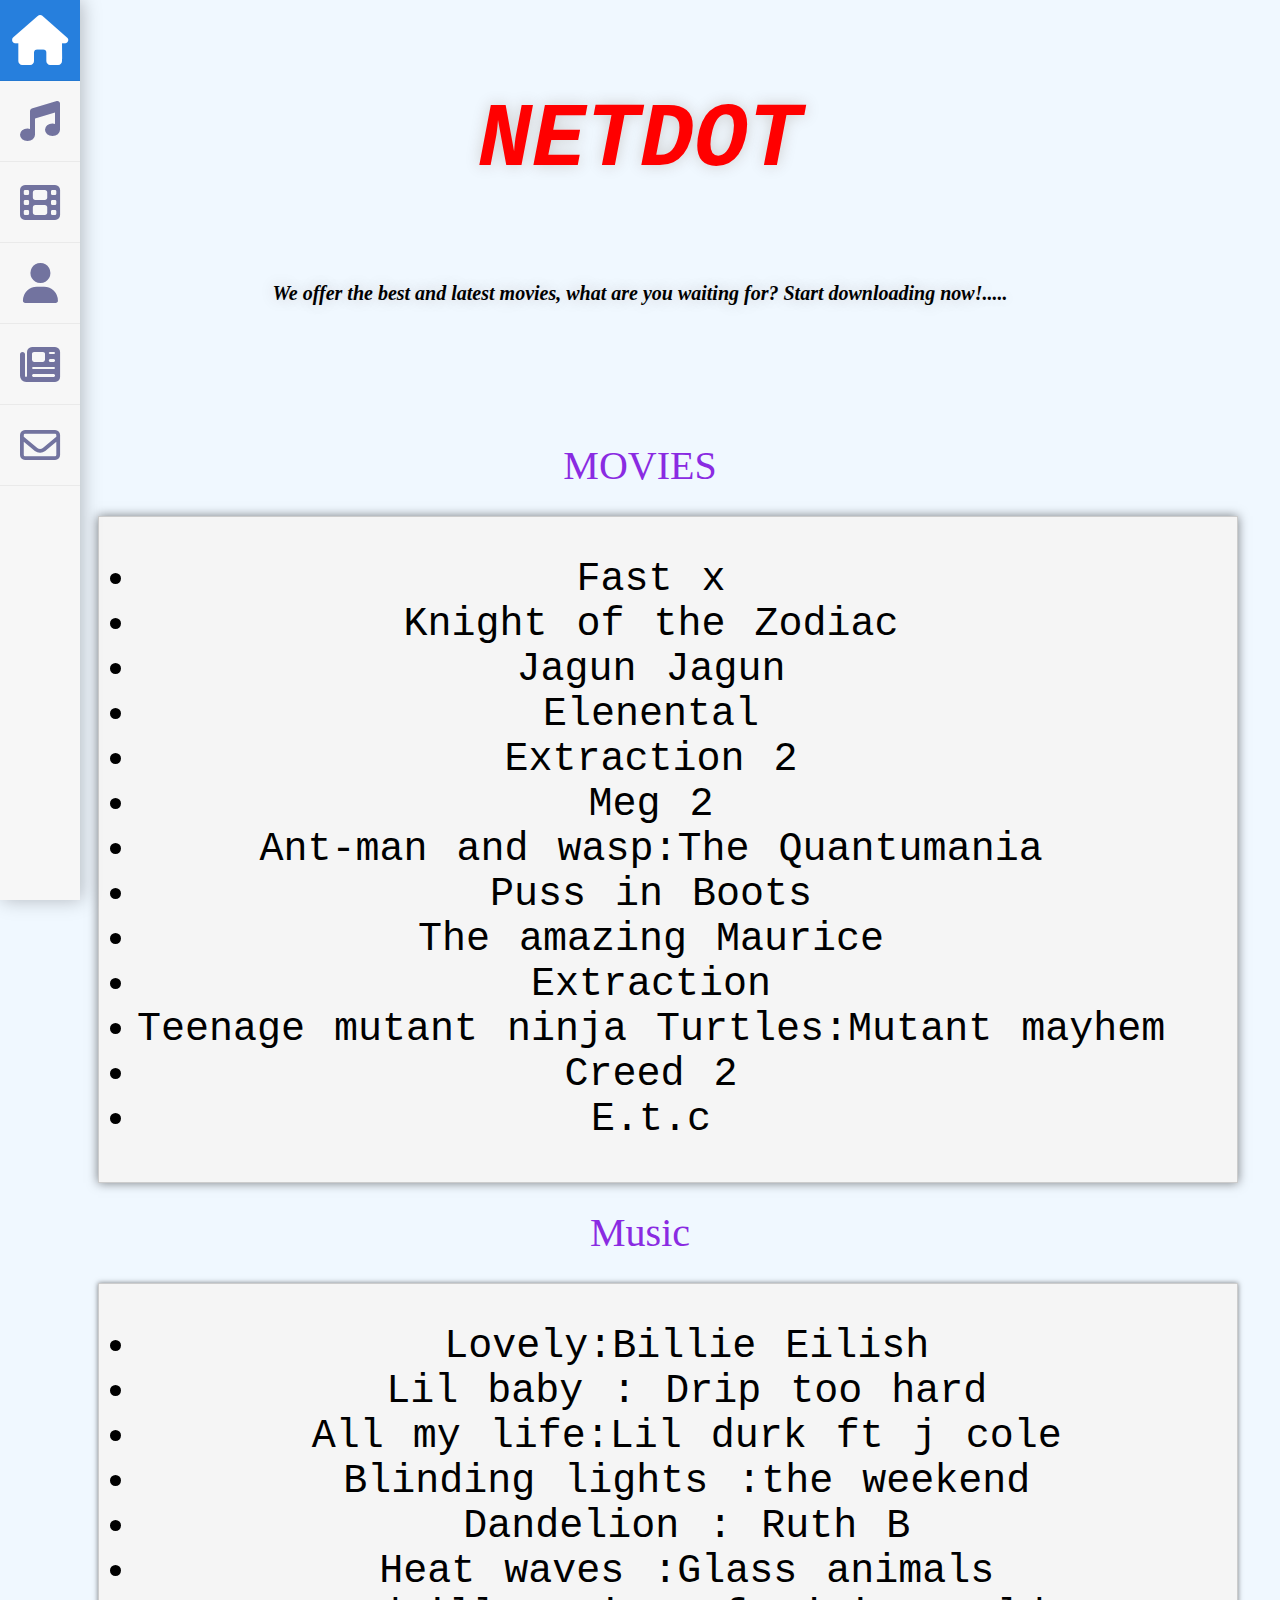
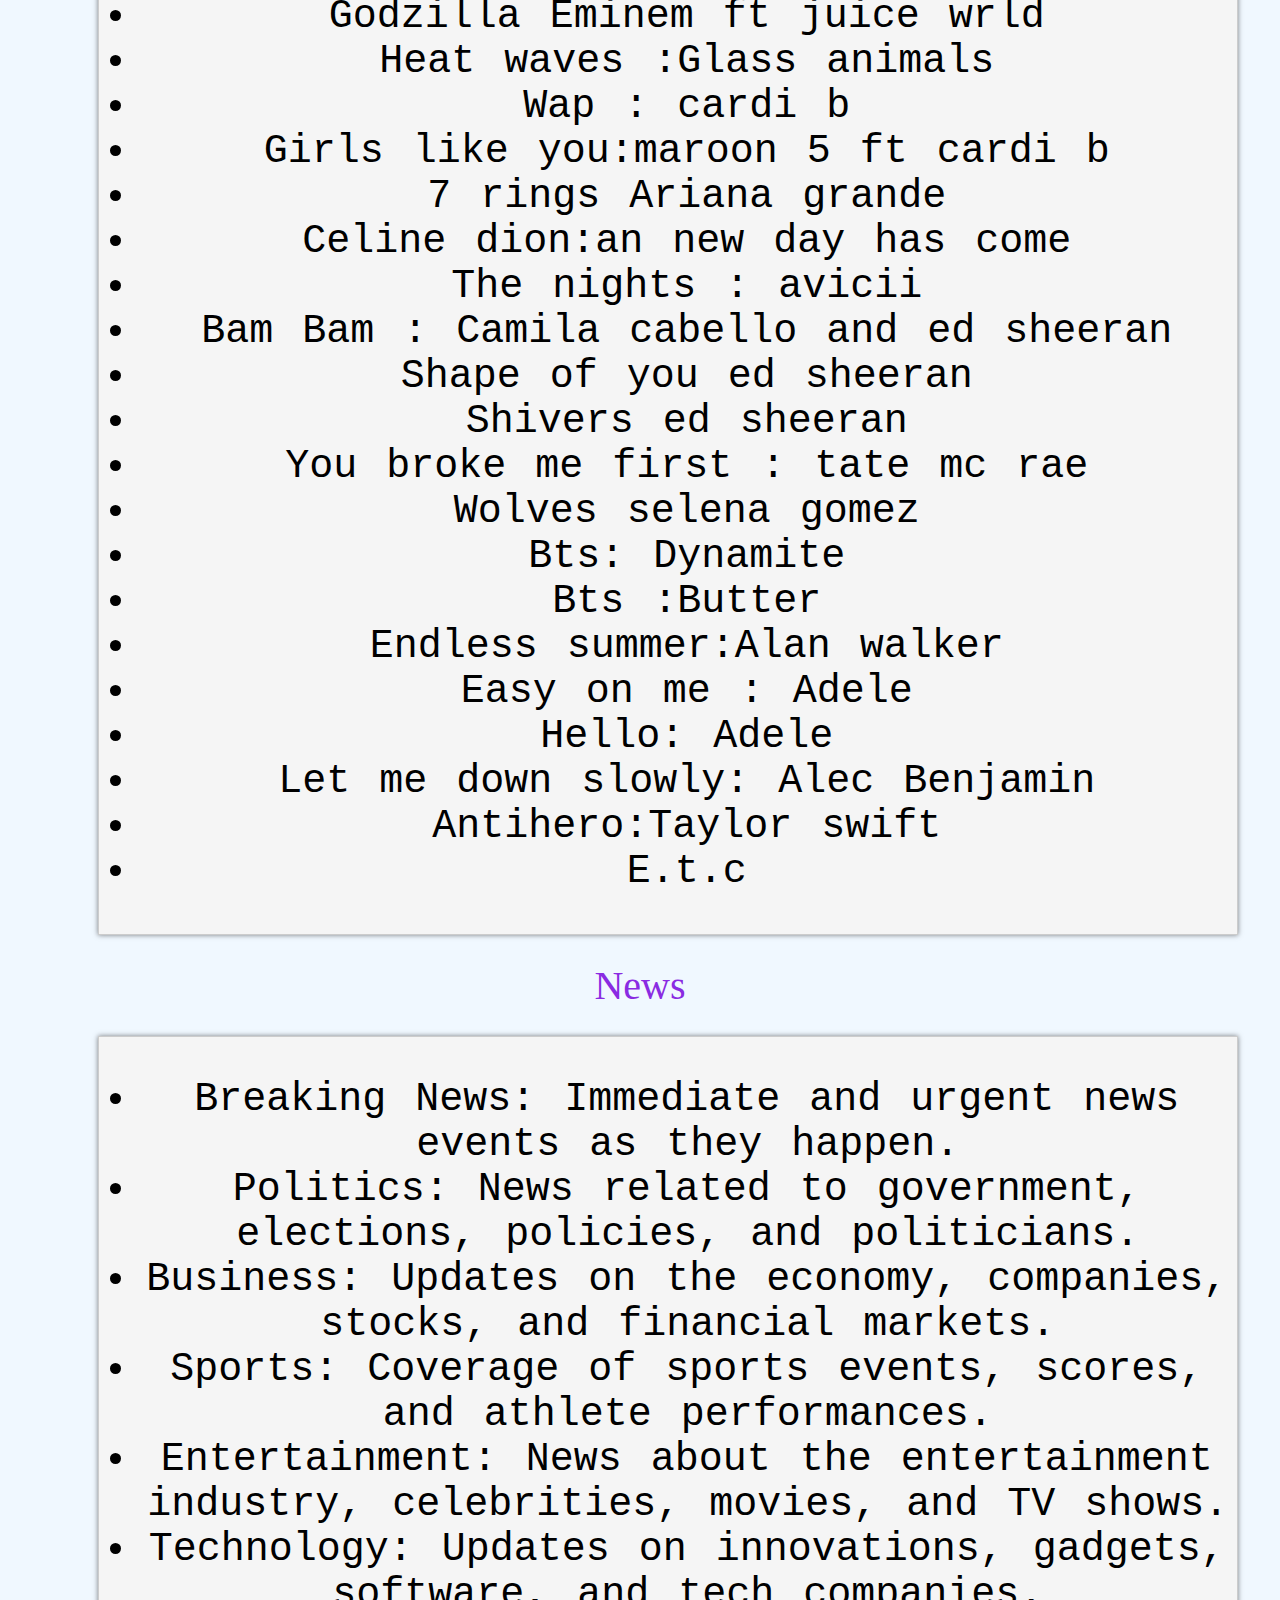
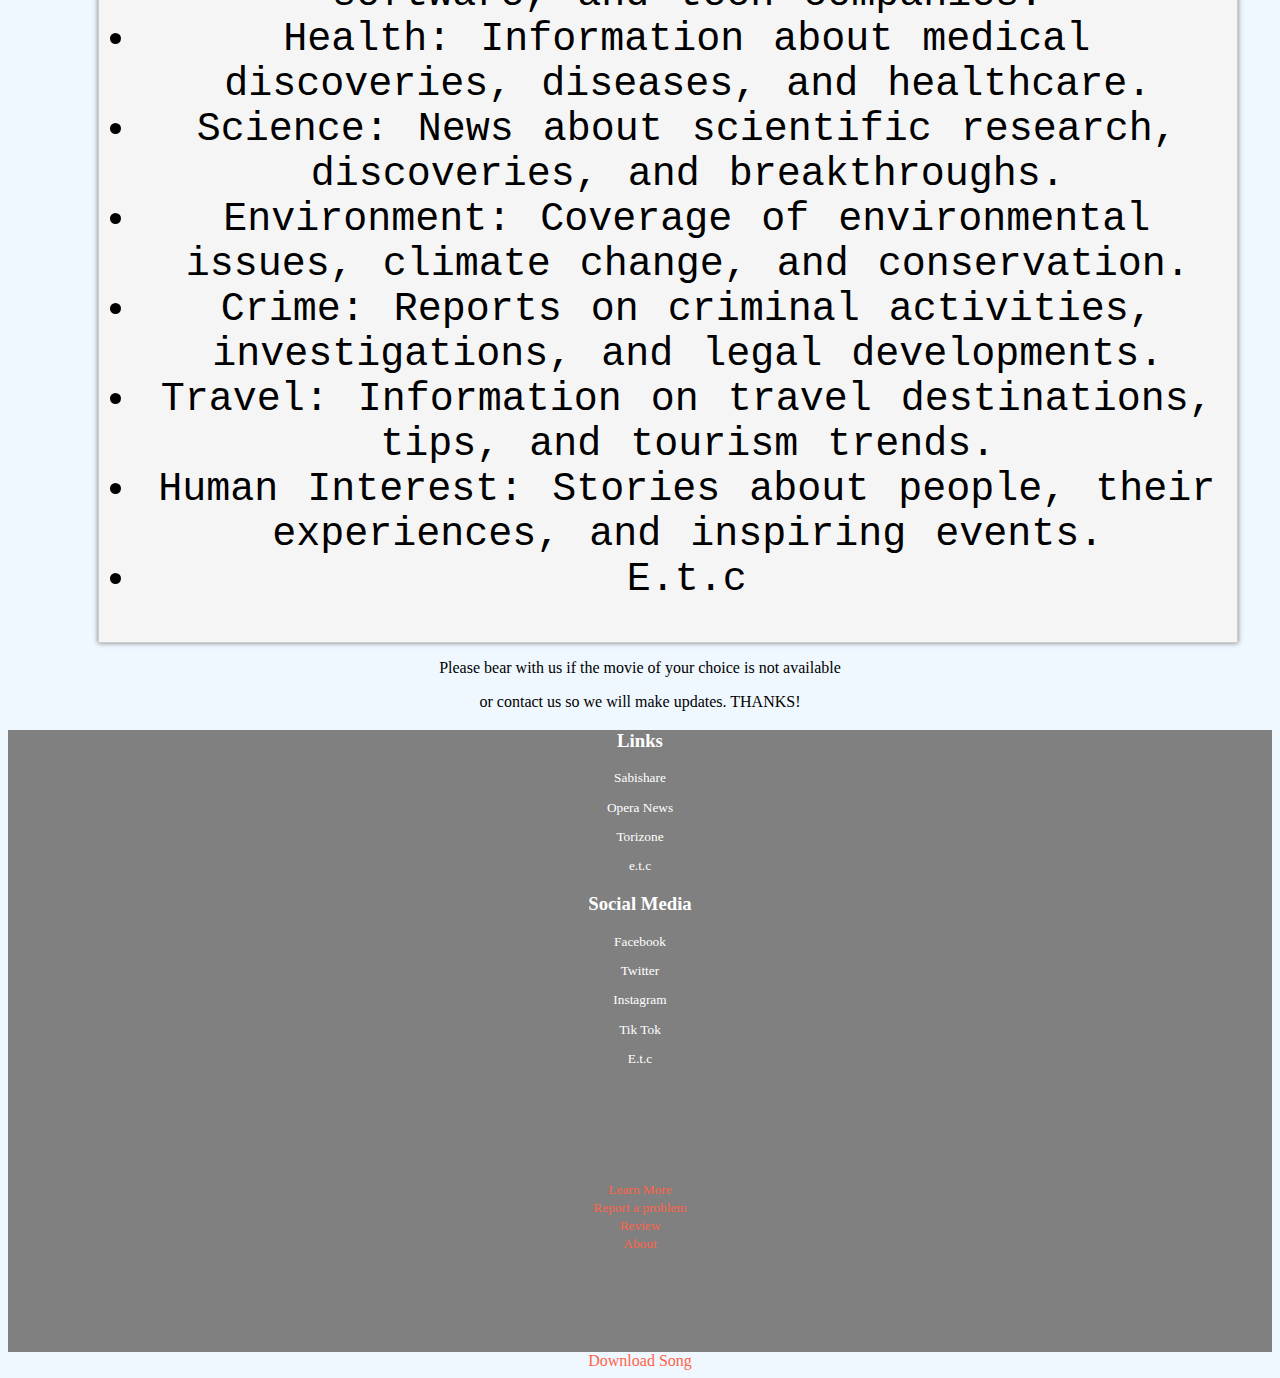
<file: index.html>
<!DOCTYPE html>
<html>
<head>
  <meta http-equiv="CONTENT-TYPE" content="text/html; charset=UTF-8">
  <title>NETDOT.COM</title>
  
</head>
<link rel="stylesheet" href="netdot.css">
<script src="netdot.js"></script>
<link rel="stylesheet" href="https://cdnjs.cloudflare.com/ajax/libs/font-awesome/6.2.0/css/all.min.css">
<body>
  <script src="netdot.js"></script>
<ul class="menu">

      <li title="home"><a href="#" class="menu-button home">menu</a></li>
      
      <li title="search"><a href="music.html" class="search">search</a></li>
      <li title="movie"><a href="movies.html" class="pencil">search</a></li>
      
      <li title="about"><a href="about.html" class="active about">about</a></li>
      <li title="archive"><a href="news.html" class="archive">archive</a></li>
      <li title="contact"><a href="contact.html" class="contact">contact</a></li>
    </ul>
    
    <ul class="menu-bar">
        <li><a href="#" class="menu-button">Menu</a></li>
        <li><a href="#">Home</a></li>
        <li><a href="#">Profile</a></li>
        <li><a href="#">Editorial</a></li>
        <li><a href="#">About</a></li>
    </ul>



  <div class="Header">
    <b><p>NETDOT</p></b>
    <h3 class="foods">We offer the best and latest movies, what are you waiting for? Start downloading now!.....</h3>
  </div>
 
  
    <div id="moviesData">
      <h1>MOVIES</h1>
      <div class="edd">
        <ul>     
        <li>Fast x</li>
      <li>Knight of the Zodiac</li>
      <li>Jagun Jagun</li>
      <li>Elenental</li>
      <li>Extraction 2</li>
      <li>Meg 2</li>
      <li>Ant-man and wasp:The Quantumania</li>
      <li>Puss in Boots</li>
      <li>The amazing Maurice</li>
      <li>Extraction</li>
      <li>Teenage mutant ninja Turtles:Mutant mayhem</li>
      <li>Creed 2</li>
      <li>E.t.c</li>
          <!-- Add more movie titles here -->
        </ul>
      </div>
    </div>
    
    <div id="musicData">
      <h1>Music</h1>
      <div class="ess">
        <ul>
      <li>Lovely:Billie Eilish</li>
      <li>Lil baby : Drip too hard</li>
      <li>All my life:Lil durk ft j cole</li>
      <li>Blinding lights :the weekend</li>
      <li>Dandelion : Ruth B</li>
      <li>Heat waves :Glass animals</li>
      <li>Godzilla Eminem ft juice wrld </li>
      <li>Heat waves :Glass animals</li>
      <li>Wap : cardi b</li>
      <li>Girls like you:maroon 5 ft cardi b</li>
      <li>7 rings Ariana grande</li>
      <li>Celine dion:an new day has come</li>
      <li>The nights : avicii</li>
      <li>Bam Bam : Camila cabello and ed sheeran</li>
      <li>Shape of you ed sheeran</li>
      <li>Shivers ed sheeran</li>
      <li>You broke me first : tate mc rae</li>
      <li>Wolves selena gomez</li>
      <li>Bts: Dynamite</li>
      <li>Bts :Butter</li>
      <li>Endless summer:Alan walker </li>
      <li>Easy on me : Adele</li>
      <li>Hello: Adele</li>
      <li>Let me down slowly: Alec Benjamin</li>
      <li>Antihero:Taylor swift</li>
          <li>E.t.c</li>

      
        </ul>
      </div>
    </div>
    
    <div id="newsData">
      <h1>News</h1>
      <div class="emm">
        <ul>
          <li>Breaking News: Immediate and urgent news events as they happen.</li>
            <li>Politics: News related to government, elections, policies, and politicians.</li>
 <li>Business: Updates on the economy, companies, stocks, and financial markets.</li>
 <li>Sports: Coverage of sports events, scores, and athlete performances.</li>
 <li>Entertainment: News about the entertainment industry, celebrities, movies, and TV shows.</li>
 <li>Technology: Updates on innovations, gadgets, software, and tech companies.</li>
 <li>Health: Information about medical discoveries, diseases, and healthcare.</li>
 <li>Science: News about scientific research, discoveries, and breakthroughs.</li>
 <li>Environment: Coverage of environmental issues, climate change, and conservation.</li>
 <li>Crime: Reports on criminal activities, investigations, and legal developments.</li>
 <li>Travel: Information on travel destinations, tips, and tourism trends.</li>
 <li>Human Interest: Stories about people, their experiences, and inspiring events.</li>
          <li>E.t.c</li>
        </ul>
      </div>
    <div>
    <p class="fff">Please bear with us if the movie of your choice is not available</p>
    <p class="fff">or contact us so we will make updates. THANKS!</p>
  </div>
  
  <div class="ett">
    <div class="ett">
    <h3>Links</h3>
    <small><p>Sabishare</p></small>
    <small><p>Opera News</p></small>
    <small><p>Torizone</p></small>
    <small><p>e.t.c</p></small>
    <h3>Social Media</h3>
    <small><p>Facebook</p></small>
    <small><p>Twitter</p></small>
    <small><p>Instagram</p></small>
    <small><p>Tik Tok</p></small>
    <small><p>E.t.c</p></small>
  </div>
  
  <footer></footer>
  <small><a href="#">Learn More</a></small><br>
  <small><a href="#">Report a problem</a></small><br>
  <small><a href="#">Review</a></small><br>
  <small><a href="#">About</a></small>
  </footer>
</div>
<a href="https://github.com/coddedboy11/netdot1234/raw/main/Michael_Jackson_-_Heal_the_World_[NaijaGreen.Com]_.mp3/song.mp3" download>Download Song</a>

</body>
</html>
</file>
<file: netdot.css>
.Header {
  color: red;
  font-size: 90px;
  font-family: 'Courier New';
  font-style: italic;
  text-shadow: 0 0 15px #ccc;
  padding-bottom: 90px;
}

html {
  text-align: center;
  display: block;
}

ul {
  text-align: center;
}

.ess {
  border: solid 0.05px #ccc;
  background-color: whitesmoke;
  box-shadow: 0 0 5px rgba(0, 0, 0, 0.5);
  margin: 10px;
  display: grid;
  word-spacing: 5px;
  text-indent: -2px;
  font-size: 40px;
  color: black;
  font-family: courier;
  position: relative;
  left: 80px;
  width: 90%;
}

a {
  text-decoration: none;
  color: tomato;
  
}

.ett {
  background-color: grey;
  color: white;
  padding-bottom: 100px;
  width: 100%;
  
  
}

.emm {
  background-color: whitesmoke;
  border: solid 0.05px #ccc;
  width: 100%;
  box-shadow: 0 0 5px rgba(0, 0, 0, 0.5);
  margin: 10px;
  display: grid;
  word-spacing: 5px;
  text-indent: -2px;
  font-size: 40px;
  color: black;
  font-family: courier;
  position: relative;
  left: 80px;
  width: 90%;
}

.edd {
  background-color: whitesmoke;
  border: solid 0.5px #ccc;
  box-shadow: 0 0 10px rgba(0, 0, 0, 0.5);
  margin: 10px;
  display: flex;
  word-spacing: 5px;
  text-indent: -2px;
  font-size: 40px;
  color: black;
  font-family: courier;
  position: relative;
  left: 80px;
  width: 90%;
}

h1 {
  font-size: 40px;
  font-weight: 50;
  color: blueviolet;
}

.yyy {
  width: 100%;
  height: 30px;
}

.frr {
  width: 100%;
  height: 25px;
  text-align: left;
}

html {
  background-color: aliceblue;
}

.pta {
  border: solid 0.5px #ccc;
  box-shadow: 0 0 10px rgba(0, 0, 0, 0.5);
  margin: 10px;
  display: flex;
  word-spacing: 5px;
  text-indent: -2px;
  font-size: 15px;
  color: black;
  font-family: fantasy;
  background-color: whitesmoke;
  padding-top: 50px;
  width: 80%;
  
  left: 80px;
}

.foods {
  font-size: 20px;
  color: black;
  font-family: cursive;
  left:10px;
}

@import url("//cdnjs.cloudflare.com/ajax/libs/font-awesome/4.0.3/css/font-awesome.min.css");
.menu, .menu-bar {
    position: fixed;
    bottom: 0;
    left: 0;
    height: 100%;
    list-style-type: none;
    margin: 0;
    padding: 0;
    background: #f7f7f7;
    z-index:10;  
    overflow:hidden;
    box-shadow: 2px 0 18px rgba(0, 0, 0, 0.26);
}
.menu li a{
  display: inline-block;
  text-indent: -500em;
  height: 5em;
  width: 5em;
  line-height: 5em;
  text-align:center;
  color: #72739f;
  position: relative;
  border-bottom: 1px solid rgba(0, 0, 0, 0.05);
  transition: background 0.1s ease-in-out;
}
.menu li a:before {
  font-family: FontAwesome;
  speak: none;
  text-indent: 0em;
  position: absolute;
  bottom: 0;
  left: 0;
  width: 100%;
  height: 100%;
  font-size: 1.4em;
}
.menu li a.search:before {
  content: "\f001";
  font-size: 40px;
}
.menu li a.archive:before {
  content: "\1F4F0";
  font-size: 40px;
}
.menu li a.pencil:before {
  content: "\f008";
  font-size: 40px;
}
.menu li a.contact:before {
  content: "\f003";
  font-size: 40px;
}
.menu li a.about:before {
  content: "\f007";
  font-size: 40px;
}
.menu li a.home:before {
  content: "\f015";
  font-size: 50px;
}
.menu-bar li a:hover,
.menu li a:hover,
.menu li:first-child a {
  background: #267fdd;
  color: #fff;
}
.menu-bar{
    overflow:hidden;
    left:5em;
    z-index:5;
    width:0;
    height:0;
    transition: all 0.1s ease-in-out;
}
.menu-bar li a{
  display: block;
  height: 4em;
  line-height: 4em;
  text-align:center;
  color: #72739f;
  text-decoration:none;  
  position: relative;
  font-family:verdana;
  border-bottom: 1px solid rgba(0, 0, 0, 0.05);
  transition: background 0.1s ease-in-out;
}
.menu-bar li:first-child a{
    height:5em;
    background: #267fdd;
    color: #fff;    
    line-height:5
}


.para{
    color:#033f72;
    padding-left:100px;
    font-size:3em;
    margin-bottom:20px;
}

.open{
    width:10em;
    height:100%;
}

@media all and (max-width: 500px) {
    .container{
        margin-top:100px;
    }
    .menu{
        height:5em;
        width:100%;
    }
    .menu li{
        display:inline-block;
    }
    .menu-bar li a{
        width:100%;
    }
    .menu-bar{
        width:100%;
        left:0;
      bottom: 0;
        height:0;
    }
    .open{
        width:100%;
        height:auto;
    }
    .para{
    padding-left:5px;
}  
}
@media screen and (max-height: 34em){
  .menu li,
  .menu-bar {
    font-size:70%;
  }
}
@media screen and (max-height: 34em) and (max-width: 500px){
  .menu{
        height:3.5em;
    }
}
.nav-content {
  display: none; /* Hide the navigation menu by default */
}

.nav-content.active {
  display: block; /* Display the navigation menu when it has the "active" class */
}
</file>
